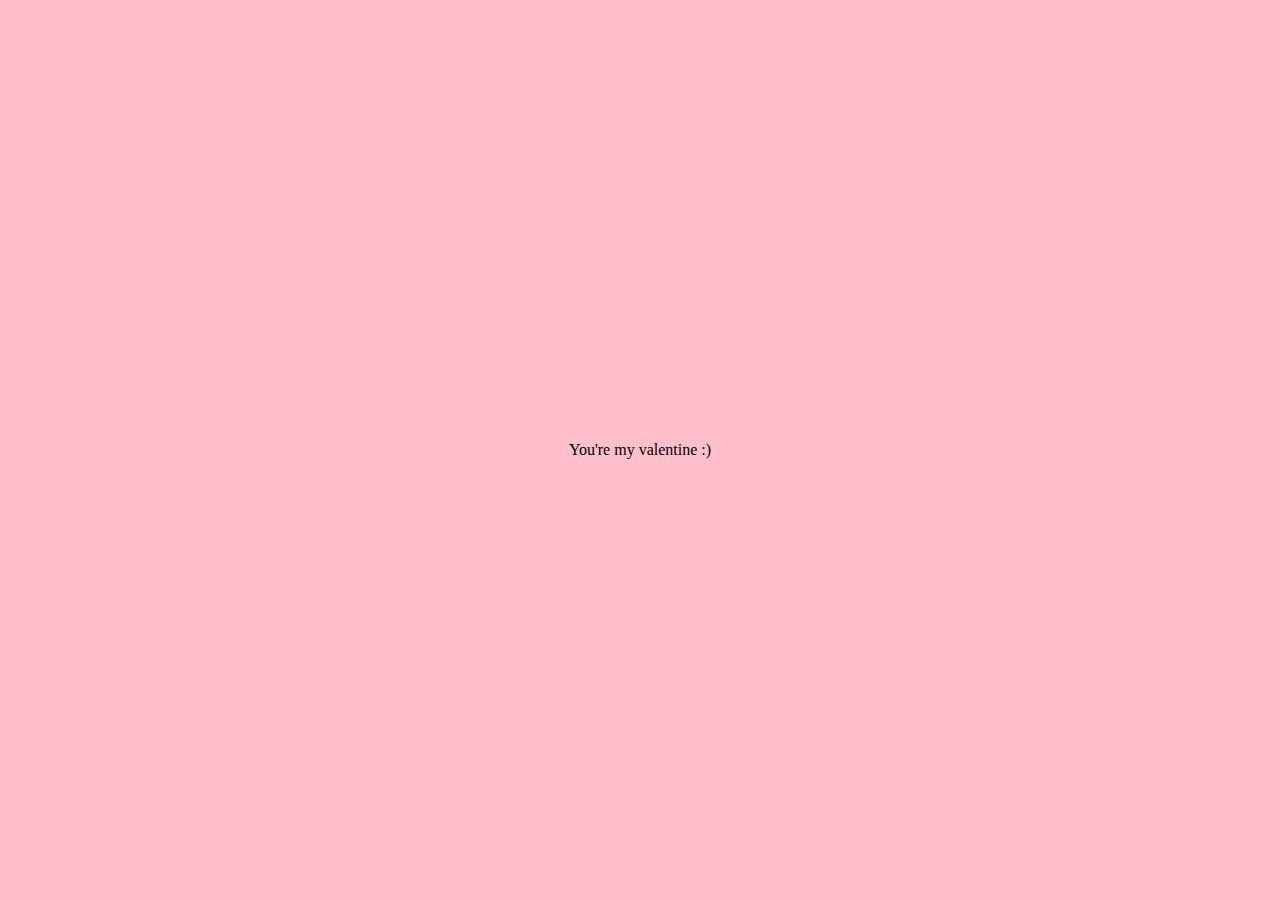
<file: yes.html>
<!DOCTYPE html>
<html lang="en">
<head>
  <link rel="stylesheet" href="./styles.css">
  <meta charset="UTF-8">
  <meta name="viewport" content="width=device-width, initial-scale=1.0">
  <title>Document</title>
</head>
<body>
  You're my valentine :)
</body>
</html>
</file>
<file: styles.css>
html, body {
    height: 100%;
}

html {
    display: table;
    margin: auto;
}

body {
  margin: 0;
  height: 100%;
  background-color: pink;
  font-family: Georgia, 'Times New Roman', Times, serif;
  display: table-cell;
  vertical-align: middle;
  text-align: center;
  padding: 0 20px;
}

.title {
  font-size: large;
  font-weight: bold;
  text-align: center;
}

.cat-meme {
  width: 70vw;
  height: 30vh;
  object-fit: cover;
}

.btn-container {
  margin-top: 3vh;
  display: flex;
  justify-content: center;
  align-items: center;
  margin-bottom: 3vh;
}

.btn-container button {
  border: none;
  padding: 15px 32px;
  color: white;
  font-family: Georgia, 'Times New Roman', Times, serif;
  font-size: 30px;
  border-radius: 10px;
}

.btn-container .Yes {
  background-color: green;
  margin-right: 5vw;
}

.btn-container .No {
  background-color: red;
}

.math-question {
  display: none;
  padding-top: 50px;
  opacity:0;
  left: 50%;
  transform: translateX(-50%);
  border-radius: 10px;
  animation: smooth-appear 1s ease forwards;
}

.no-choice {
  display: none;
  padding-top: 10px;
  opacity:0;
  left: 50%;
  transform: translateX(-50%);
  border-radius: 10px;
  animation: smooth-appear 1s ease forwards;
}

.math {
  width: 80vw;
  height: 10vh;
  object-fit: cover;
  margin-top: 10px;
}

@keyframes smooth-appear {
  to{
    opacity:1;
  }
}
</file>
